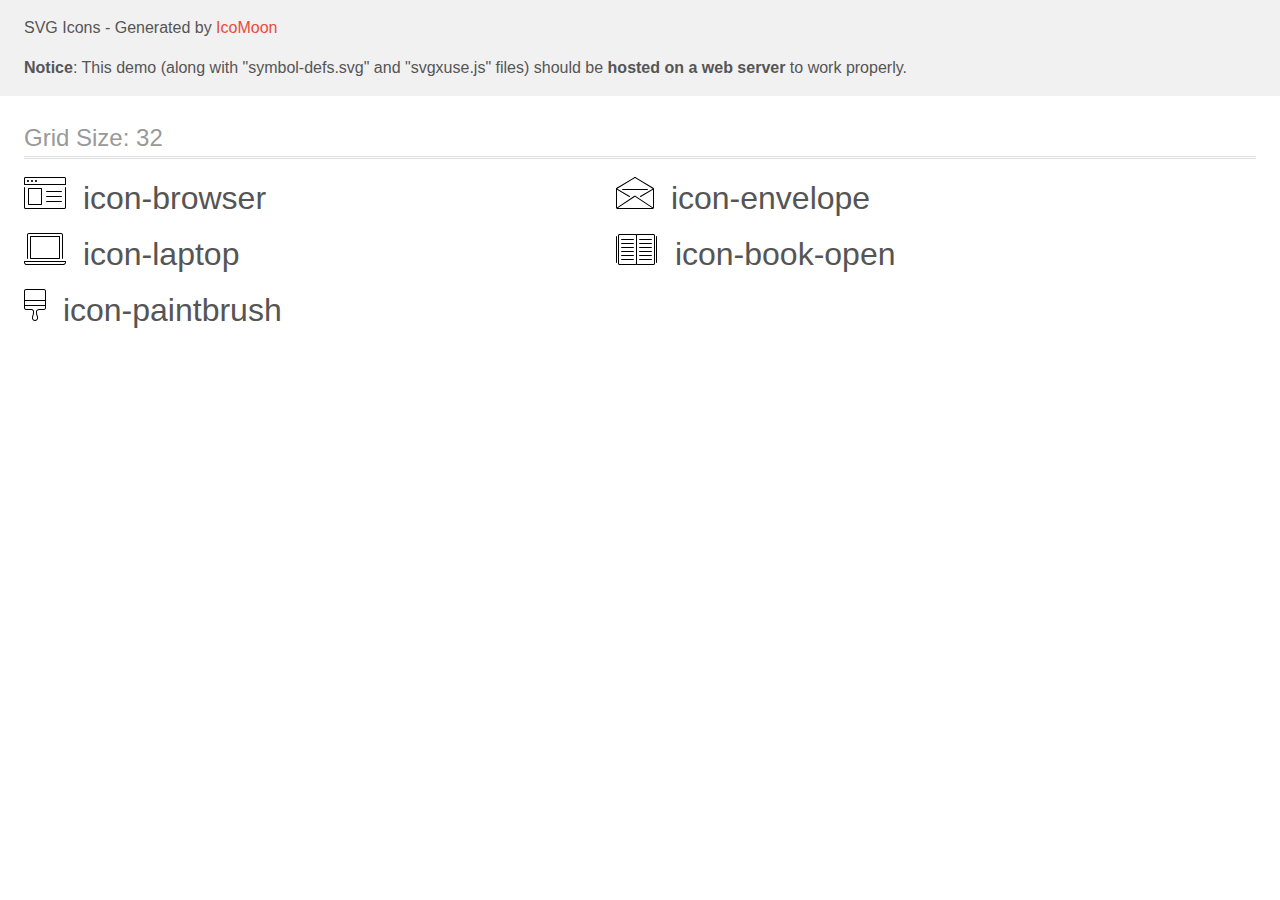
<file: icons/demo-external-svg.html>
<!doctype html>
<html>
<head>
    <title>IcoMoon - SVG Icons</title>
    <meta charset="utf-8">
    <meta name="viewport" content="width=device-width, initial-scale=1">
    <link rel="stylesheet" href="demo-files/demo.css">
    <link rel="stylesheet" href="style.css">
</head>
<body>
<header class="bgc1 clearfix">
<div class="mhl">
    <p>SVG Icons - Generated by <a href="https://icomoon.io/app">IcoMoon</a></p><p><strong>Notice</strong>: This demo (along with "symbol-defs.svg" and "svgxuse.js" files) should be <b>hosted on a web server</b> to work properly.</p>
</div>
</header>
    <div class="clearfix mhl ptl">
        <h1 class="mvm mtn fgc1">Grid Size: 32</h1>
        <div class="glyph fs1">
            <div class="clearfix pbs">
                <svg class="icon icon-browser"><use xlink:href="symbol-defs.svg#icon-browser"></use></svg><span class="name"> icon-browser</span>
            </div>
        </div>
        <div class="glyph fs1">
            <div class="clearfix pbs">
                <svg class="icon icon-envelope"><use xlink:href="symbol-defs.svg#icon-envelope"></use></svg><span class="name"> icon-envelope</span>
            </div>
        </div>
        <div class="glyph fs1">
            <div class="clearfix pbs">
                <svg class="icon icon-laptop"><use xlink:href="symbol-defs.svg#icon-laptop"></use></svg><span class="name"> icon-laptop</span>
            </div>
        </div>
        <div class="glyph fs1">
            <div class="clearfix pbs">
                <svg class="icon icon-book-open"><use xlink:href="symbol-defs.svg#icon-book-open"></use></svg><span class="name"> icon-book-open</span>
            </div>
        </div>
        <div class="glyph fs1">
            <div class="clearfix pbs">
                <svg class="icon icon-paintbrush"><use xlink:href="symbol-defs.svg#icon-paintbrush"></use></svg><span class="name"> icon-paintbrush</span>
            </div>
        </div>
  </div>
<script defer src="svgxuse.js"></script>
</body>
</html>
</file>
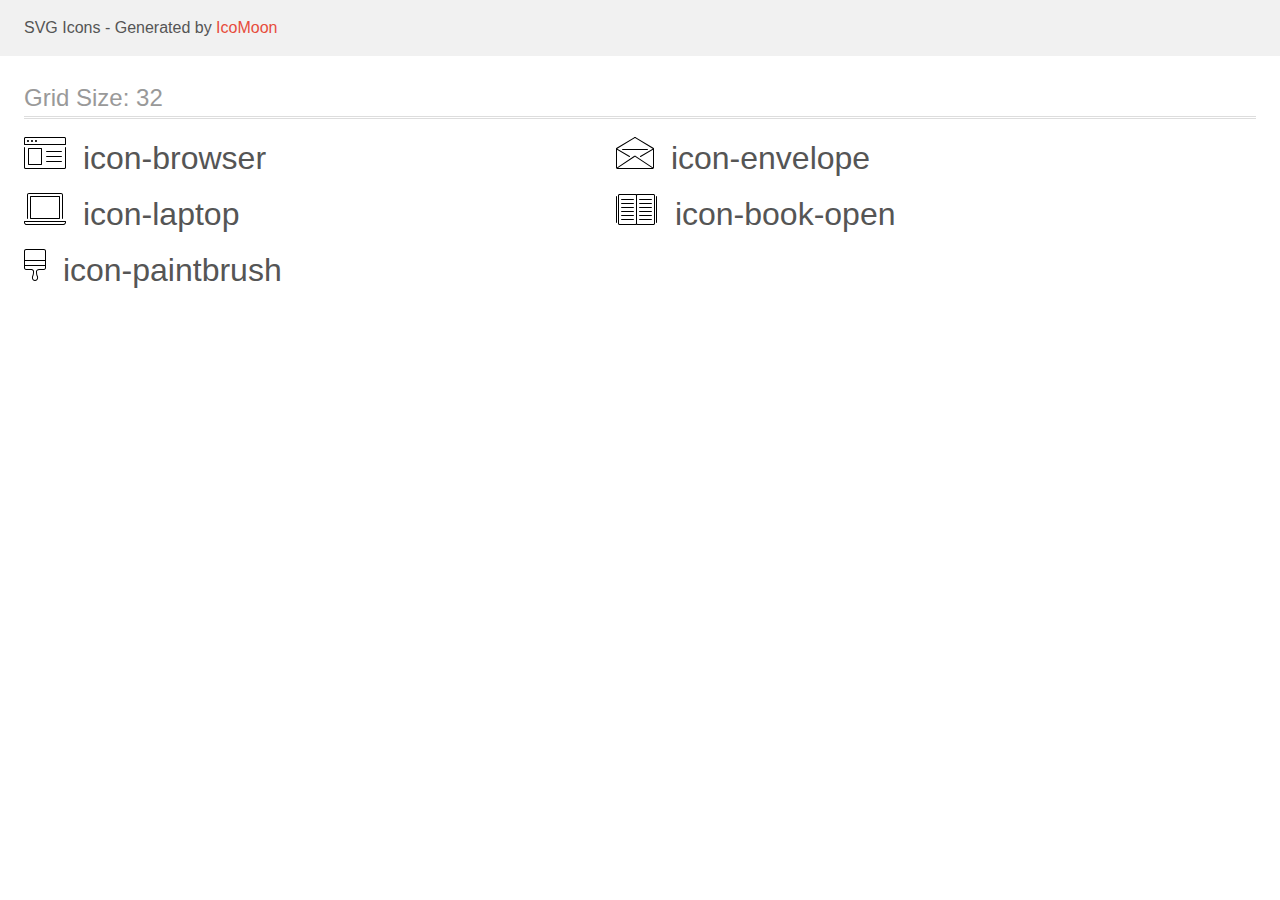
<file: icons/demo.html>
<!doctype html>
<html>
<head>
    <title>IcoMoon - SVG Icons</title>
    <meta charset="utf-8">
    <meta name="viewport" content="width=device-width, initial-scale=1">
    <link rel="stylesheet" href="demo-files/demo.css">
    <link rel="stylesheet" href="style.css">
</head>
<body>
<svg aria-hidden="true" style="position: absolute; width: 0; height: 0; overflow: hidden;" version="1.1" xmlns="http://www.w3.org/2000/svg" xmlns:xlink="http://www.w3.org/1999/xlink">
<defs>
<symbol id="icon-browser" viewBox="0 0 42 32">
<path d="M41.5 10c-0.276 0-0.5 0.224-0.5 0.5v20c0 0.276-0.224 0.5-0.5 0.5h-39c-0.276 0-0.5-0.224-0.5-0.5v-20c0-0.276-0.224-0.5-0.5-0.5s-0.5 0.224-0.5 0.5v20c0 0.827 0.673 1.5 1.5 1.5h39c0.827 0 1.5-0.673 1.5-1.5v-20c0-0.276-0.224-0.5-0.5-0.5zM40.5 0h-39c-0.827 0-1.5 0.673-1.5 1.5v6c0 0.276 0.224 0.5 0.5 0.5h41c0.276 0 0.5-0.224 0.5-0.5v-6c0-0.827-0.673-1.5-1.5-1.5zM41 7h-40v-5.5c0-0.276 0.224-0.5 0.5-0.5h39c0.276 0 0.5 0.224 0.5 0.5v5.5zM17.5 28c0.276 0 0.5-0.224 0.5-0.5v-16c0-0.276-0.224-0.5-0.5-0.5h-13c-0.276 0-0.5 0.224-0.5 0.5v16c0 0.276 0.224 0.5 0.5 0.5h13zM5 12h12v15h-12v-15zM22.5 15h15c0.276 0 0.5-0.224 0.5-0.5s-0.224-0.5-0.5-0.5h-15c-0.276 0-0.5 0.224-0.5 0.5s0.224 0.5 0.5 0.5zM22.5 20h15c0.276 0 0.5-0.224 0.5-0.5s-0.224-0.5-0.5-0.5h-15c-0.276 0-0.5 0.224-0.5 0.5s0.224 0.5 0.5 0.5zM22.5 25h15c0.276 0 0.5-0.224 0.5-0.5s-0.224-0.5-0.5-0.5h-15c-0.276 0-0.5 0.224-0.5 0.5s0.224 0.5 0.5 0.5zM3 4c0 0.552 0.448 1 1 1s1-0.448 1-1c0-0.552-0.448-1-1-1s-1 0.448-1 1zM7 4c0 0.552 0.448 1 1 1s1-0.448 1-1c0-0.552-0.448-1-1-1s-1 0.448-1 1zM11 4c0 0.552 0.448 1 1 1s1-0.448 1-1c0-0.552-0.448-1-1-1s-1 0.448-1 1z"></path>
</symbol>
<symbol id="icon-envelope" viewBox="0 0 38 32">
<path d="M20.060 0.413c-0.58-0.533-1.539-0.533-2.119 0l-17.688 10.671c-0.15 0.091-0.242 0.253-0.242 0.428v18.922c0 0.863 0.706 1.566 1.574 1.566h34.83c0.868 0 1.574-0.703 1.574-1.566v-18.922c0-0.175-0.092-0.337-0.242-0.428l-17.687-10.671zM18.504 1.24c0.035-0.021 0.066-0.046 0.095-0.074 0.108-0.107 0.25-0.166 0.401-0.166s0.293 0.059 0.4 0.166c0.029 0.028 0.061 0.053 0.095 0.074l17.227 10.394-12.478 7.436c-0.237 0.142-0.315 0.448-0.174 0.686 0.094 0.157 0.26 0.244 0.43 0.244 0.087 0 0.175-0.022 0.255-0.070l12.245-7.29v17.757l-16.935-11.266c-0.538-0.429-1.594-0.429-2.096-0.025l-16.969 11.286v-17.752l12.244 7.29c0.080 0.048 0.169 0.070 0.256 0.070 0.17 0 0.336-0.087 0.43-0.244 0.141-0.237 0.063-0.544-0.174-0.686l-12.479-7.436 17.227-10.394zM36.090 31h-34.188l16.656-11.086c0.173-0.138 0.712-0.137 0.919 0.025l16.613 11.061zM6.5 13h25c0.276 0 0.5-0.224 0.5-0.5s-0.224-0.5-0.5-0.5h-25c-0.276 0-0.5 0.224-0.5 0.5s0.224 0.5 0.5 0.5z"></path>
</symbol>
<symbol id="icon-laptop" viewBox="0 0 42 32">
<path d="M3.5 26c0.276 0 0.5-0.224 0.5-0.5v-23.5c0-0.598 0.402-1 1-1h32c0.57 0 1 0.468 1 1.089v23.411c0 0.276 0.224 0.5 0.5 0.5s0.5-0.224 0.5-0.5v-23.411c0-1.172-0.878-2.089-2-2.089h-32c-1.159 0-2 0.841-2 2v23.5c0 0.276 0.224 0.5 0.5 0.5zM6.5 3c-0.276 0-0.5 0.224-0.5 0.5v22c0 0.276 0.224 0.5 0.5 0.5h29c0.276 0 0.5-0.224 0.5-0.5v-22c0-0.276-0.224-0.5-0.5-0.5h-29zM35 25h-28v-21h28v21zM41.5 28h-41c-0.276 0-0.5 0.224-0.5 0.5v1.175c0 1.198 1.408 2.325 2.5 2.325h37c1.145 0 2.5-1.355 2.5-2.5v-1c0-0.276-0.224-0.5-0.5-0.5zM41 29.5c0 0.589-0.911 1.5-1.5 1.5h-37c-0.631 0-1.5-0.768-1.5-1.325v-0.675h40v0.5z"></path>
</symbol>
<symbol id="icon-book-open" viewBox="0 0 42 32">
<path d="M37.5 1h-16c-0.397 0-0.74 0.136-1 0.362-0.26-0.226-0.603-0.362-1-0.362h-16c-0.869 0-1.5 0.631-1.5 1.5v28c0 0.869 0.631 1.5 1.5 1.5h16c0.397 0 0.74-0.136 1-0.362 0.26 0.226 0.603 0.362 1 0.362h16c0.869 0 1.5-0.631 1.5-1.5v-28c0-0.869-0.631-1.5-1.5-1.5zM19.5 31h-16c-0.313 0-0.5-0.187-0.5-0.5v-28c0-0.313 0.187-0.5 0.5-0.5h16c0.313 0 0.5 0.187 0.5 0.5v28c0 0.313-0.187 0.5-0.5 0.5zM38 30.5c0 0.313-0.187 0.5-0.5 0.5h-16c-0.313 0-0.5-0.187-0.5-0.5v-28c0-0.313 0.187-0.5 0.5-0.5h16c0.313 0 0.5 0.187 0.5 0.5v28zM40.5 3c-0.276 0-0.5 0.224-0.5 0.5v26c0 0.276 0.224 0.5 0.5 0.5s0.5-0.224 0.5-0.5v-26c0-0.276-0.224-0.5-0.5-0.5zM0.5 30c0.276 0 0.5-0.224 0.5-0.5v-26c0-0.276-0.224-0.5-0.5-0.5s-0.5 0.224-0.5 0.5v26c0 0.276 0.224 0.5 0.5 0.5zM17.5 10h-12c-0.276 0-0.5 0.224-0.5 0.5s0.224 0.5 0.5 0.5h12c0.276 0 0.5-0.224 0.5-0.5s-0.224-0.5-0.5-0.5zM17.5 14h-12c-0.276 0-0.5 0.224-0.5 0.5s0.224 0.5 0.5 0.5h12c0.276 0 0.5-0.224 0.5-0.5s-0.224-0.5-0.5-0.5zM17.5 6h-12c-0.276 0-0.5 0.224-0.5 0.5s0.224 0.5 0.5 0.5h12c0.276 0 0.5-0.224 0.5-0.5s-0.224-0.5-0.5-0.5zM17.5 18h-12c-0.276 0-0.5 0.224-0.5 0.5s0.224 0.5 0.5 0.5h12c0.276 0 0.5-0.224 0.5-0.5s-0.224-0.5-0.5-0.5zM17.5 22h-12c-0.276 0-0.5 0.224-0.5 0.5s0.224 0.5 0.5 0.5h12c0.276 0 0.5-0.224 0.5-0.5s-0.224-0.5-0.5-0.5zM17.5 26h-12c-0.276 0-0.5 0.224-0.5 0.5s0.224 0.5 0.5 0.5h12c0.276 0 0.5-0.224 0.5-0.5s-0.224-0.5-0.5-0.5zM35.5 10h-12c-0.276 0-0.5 0.224-0.5 0.5s0.224 0.5 0.5 0.5h12c0.276 0 0.5-0.224 0.5-0.5s-0.224-0.5-0.5-0.5zM35.5 14h-12c-0.276 0-0.5 0.224-0.5 0.5s0.224 0.5 0.5 0.5h12c0.276 0 0.5-0.224 0.5-0.5s-0.224-0.5-0.5-0.5zM35.5 6h-12c-0.276 0-0.5 0.224-0.5 0.5s0.224 0.5 0.5 0.5h12c0.276 0 0.5-0.224 0.5-0.5s-0.224-0.5-0.5-0.5zM35.5 18h-12c-0.276 0-0.5 0.224-0.5 0.5s0.224 0.5 0.5 0.5h12c0.276 0 0.5-0.224 0.5-0.5s-0.224-0.5-0.5-0.5zM35.5 22h-12c-0.276 0-0.5 0.224-0.5 0.5s0.224 0.5 0.5 0.5h12c0.276 0 0.5-0.224 0.5-0.5s-0.224-0.5-0.5-0.5zM35.5 26h-12c-0.276 0-0.5 0.224-0.5 0.5s0.224 0.5 0.5 0.5h12c0.276 0 0.5-0.224 0.5-0.5s-0.224-0.5-0.5-0.5z"></path>
</symbol>
<symbol id="icon-paintbrush" viewBox="0 0 22 32">
<path d="M15.403 21h4.58c1.053 0 1.909-0.856 2.017-1.909v-17.182c-0.108-1.053-0.964-1.909-2.017-1.909h-17.966c-1.053 0-1.909 0.856-2.017 1.909v17.182c0.108 1.053 0.964 1.909 2.017 1.909h4.962c0.348 0 2.083 0.074 2.083 1.542 0 2.622-0.553 3.842-0.762 4.302l-0.049 0.109 0.403 0.174v0.013l-0.447-0.090c-0.017 0.033-0.030 0.068-0.038 0.104-0.154 0.411-0.232 0.833-0.232 1.257 0.001 2.147 1.231 3.589 3.063 3.589 1.851 0 3.094-1.442 3.094-3.589 0-0.391-0.066-0.78-0.198-1.161-0.005-0.114-0.049-0.22-0.119-0.302-0.026-0.060-0.060-0.125-0.101-0.202-0.219-0.415-0.676-1.277-0.676-4.204 0-0.62 0.64-1.542 2.403-1.542zM1 12.059h20v3.941h-20v-3.941zM2.017 1h17.966c0.501 0 0.909 0.408 1.017 0.909v9.149h-20v-9.149c0.108-0.501 0.516-0.909 1.017-0.909zM12.792 27.214c0.028 0.053 0.052 0.097 0.093 0.189 0 0.001 0.003 0.007 0.007 0.016 0.004 0.013 0.008 0.025 0.013 0.038 0.125 0.313 0.188 0.635 0.188 0.954 0.001 1.252-0.549 2.589-2.093 2.589-1.521 0-2.062-1.337-2.062-2.589 0-0.319 0.063-0.641 0.188-0.954 0.004-0.012 0.009-0.023 0.012-0.035 0.014-0.030 0.031-0.068 0.033-0.072l0.042-0.093c0.232-0.514 0.851-1.876 0.851-4.715-0.002-2.007-1.939-2.542-3.114-2.542 0 0 0 0-0.001 0h-4.932c-0.501 0-0.909-0.408-1.017-0.909v-2.091h20v2.091c-0.108 0.501-0.516 0.909-1.017 0.909h-4.58c-2.497 0-3.403 1.521-3.403 2.542 0 3.175 0.535 4.187 0.792 4.672z"></path>
</symbol>
</defs>
</svg>

<header class="bgc1 clearfix">
<div class="mhl">
    <p>SVG Icons - Generated by <a href="https://icomoon.io/app">IcoMoon</a></p>
</div>
</header>
    <div class="clearfix mhl ptl">
        <h1 class="mvm mtn fgc1">Grid Size: 32</h1>
        <div class="glyph fs1">
            <div class="clearfix pbs">
                <svg class="icon icon-browser"><use xlink:href="#icon-browser"></use></svg><span class="name"> icon-browser</span>
            </div>
        </div>
        <div class="glyph fs1">
            <div class="clearfix pbs">
                <svg class="icon icon-envelope"><use xlink:href="#icon-envelope"></use></svg><span class="name"> icon-envelope</span>
            </div>
        </div>
        <div class="glyph fs1">
            <div class="clearfix pbs">
                <svg class="icon icon-laptop"><use xlink:href="#icon-laptop"></use></svg><span class="name"> icon-laptop</span>
            </div>
        </div>
        <div class="glyph fs1">
            <div class="clearfix pbs">
                <svg class="icon icon-book-open"><use xlink:href="#icon-book-open"></use></svg><span class="name"> icon-book-open</span>
            </div>
        </div>
        <div class="glyph fs1">
            <div class="clearfix pbs">
                <svg class="icon icon-paintbrush"><use xlink:href="#icon-paintbrush"></use></svg><span class="name"> icon-paintbrush</span>
            </div>
        </div>
  </div>
<script defer src="svgxuse.js"></script>
</body>
</html>
</file>
<file: icons/demo-files/demo.css>
body {
  padding: 0;
  margin: 0;
  font-family: sans-serif;
  font-size: 1em;
  line-height: 1.5;
  color: #555;
  background: #fff;
}
h1 {
  font-size: 1.5em;
  font-weight: normal;
  box-shadow: 0 1px #ddd, 0 2px #fff, 0 3px #ddd;
}
small {
  font-size: .66666667em;
}
a {
  color: #e74c3c;
  text-decoration: none;
}
a:hover, a:focus {
  box-shadow: 0 1px #e74c3c;
}
.bshadow0, input {
  box-shadow: inset 0 -2px #e7e7e7;
}
input:hover {
  box-shadow: inset 0 -2px #ccc;
}
input, fieldset {
  font-size: 1em;
  margin: 0;
  padding: 0;
  border: 0;
}
input {
  color: inherit;
  line-height: 1.5;
  height: 1.5em;
  padding: .25em 0;
}
input:focus {
  outline: none;
  box-shadow: inset 0 -2px #449fdb;
}
.glyph {
  font-size: 16px;
  margin-right: 1.5em;
  float: left;
  width: 17em;
}
svg {
  color: #000;
}
.liga {
  width: 80%;
  width: calc(100% - 2.5em);
}
.talign-right {
  text-align: right;
}
.talign-center {
  text-align: center;
}
.bgc1 {
  background: #f1f1f1;
}
.fgc0 {
  color: #000;
}
.fgc1 {
  color: #999;
}
p {
  margin-top: 1em;
  margin-bottom: 1em;
}
.mvm {
  margin-top: .75em;
  margin-bottom: .75em;
}
.mtn {
  margin-top: 0;
}
.mtl, .mal {
  margin-top: 1.5em;
}
.mbl, .mal {
  margin-bottom: 1.5em;
}
.mal, .mhl {
  margin-left: 1.5em;
  margin-right: 1.5em;
}
.mhmm {
  margin-left: 1em;
  margin-right: 1em;
}
.ptl {
  padding-top: 1.5em;
}
.pbs, .pvs {
  padding-bottom: .25em;
}
.pvs, .pts {
  padding-top: .25em;
}
.unit {
  float: left;
}
.unitRight {
  float: right;
}
.size1of2 {
  width: 50%;
}
.size1of1 {
  width: 100%;
}
.clearfix:before, .clearfix:after {
  content: " ";
  display: table;
}
.clearfix:after {
  clear: both;
}
.hidden-true {
  display: none;
}
.textbox0 {
  width: 3em;
  background: #f1f1f1;
  padding: .25em .5em;
  line-height: 1.5;
  height: 1.5em;
}
.fs0 {
  font-size: 16px;
}
.fs1 {
  font-size: 32px;
}
.name {
  margin-left: .25em;
}
</file>
<file: icons/style.css>
.icon {
  display: inline-block;
  width: 1em;
  height: 1em;
  stroke-width: 0;
  stroke: currentColor;
  fill: currentColor;
}

/* ==========================================
Single-colored icons can be modified like so:
.icon-name {
  font-size: 32px;
  color: red;
}
========================================== */

.icon-browser {
  width: 1.3125em;
}

.icon-envelope {
  width: 1.1875em;
}

.icon-laptop {
  width: 1.3125em;
}

.icon-book-open {
  width: 1.3125em;
}

.icon-paintbrush {
  width: 0.6875em;
}
</file>
